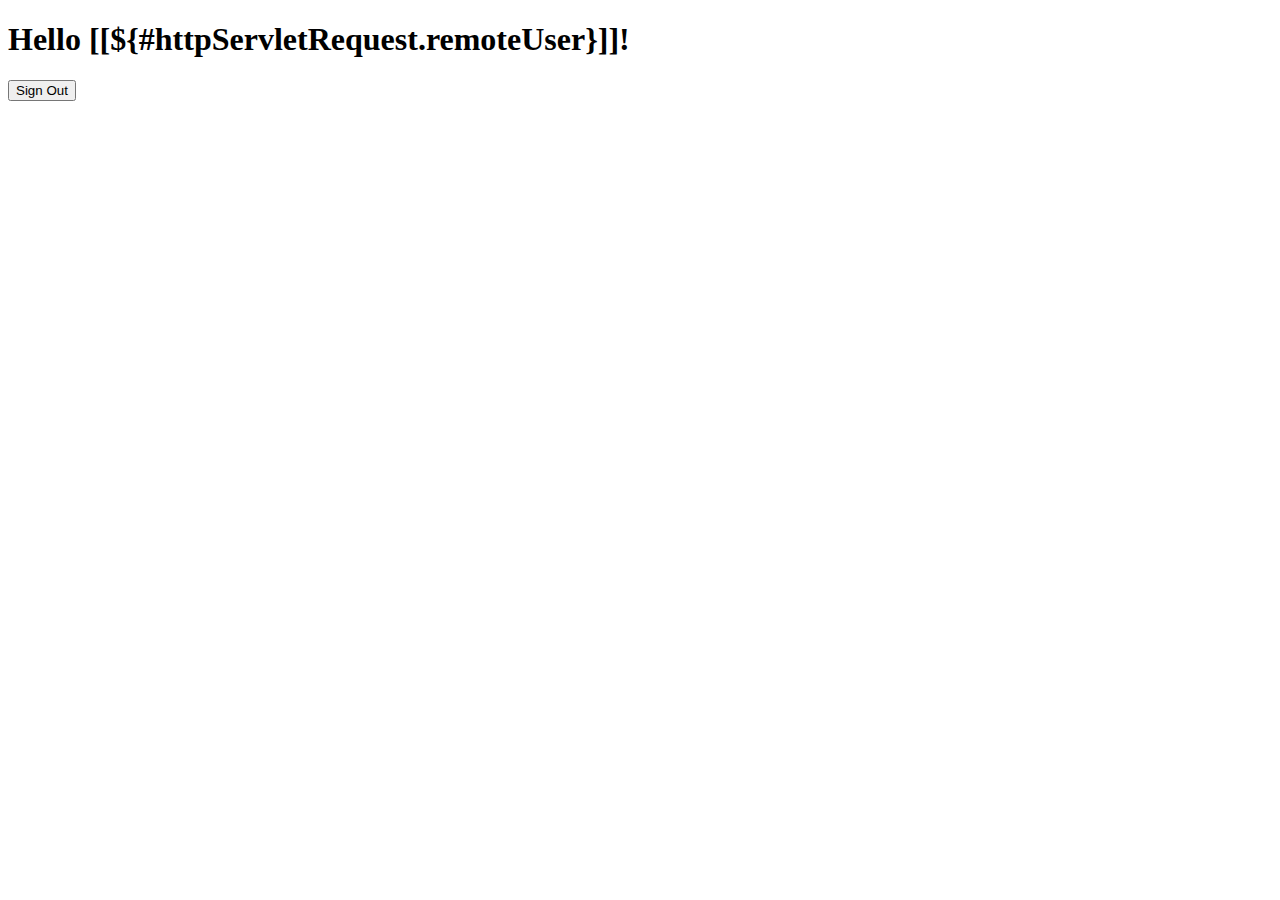
<file: target/classes/templates/hello.html>
<!DOCTYPE html>
<html xmlns="http://www.w3.org/1999/xhtml" xmlns:th="http://www.thymeleaf.org"
      xmlns:sec="http://www.thymeleaf.org/thymeleaf-extras-springsecurity3">
    <head>
        <title>Hello World!</title>
    </head>
    <body>
        <h1 th:inline="text">Hello [[${#httpServletRequest.remoteUser}]]!</h1>
        <form th:action="@{/logout}" method="post">
            <input type="submit" value="Sign Out"/>
        </form>
    </body>
</html>
</file>
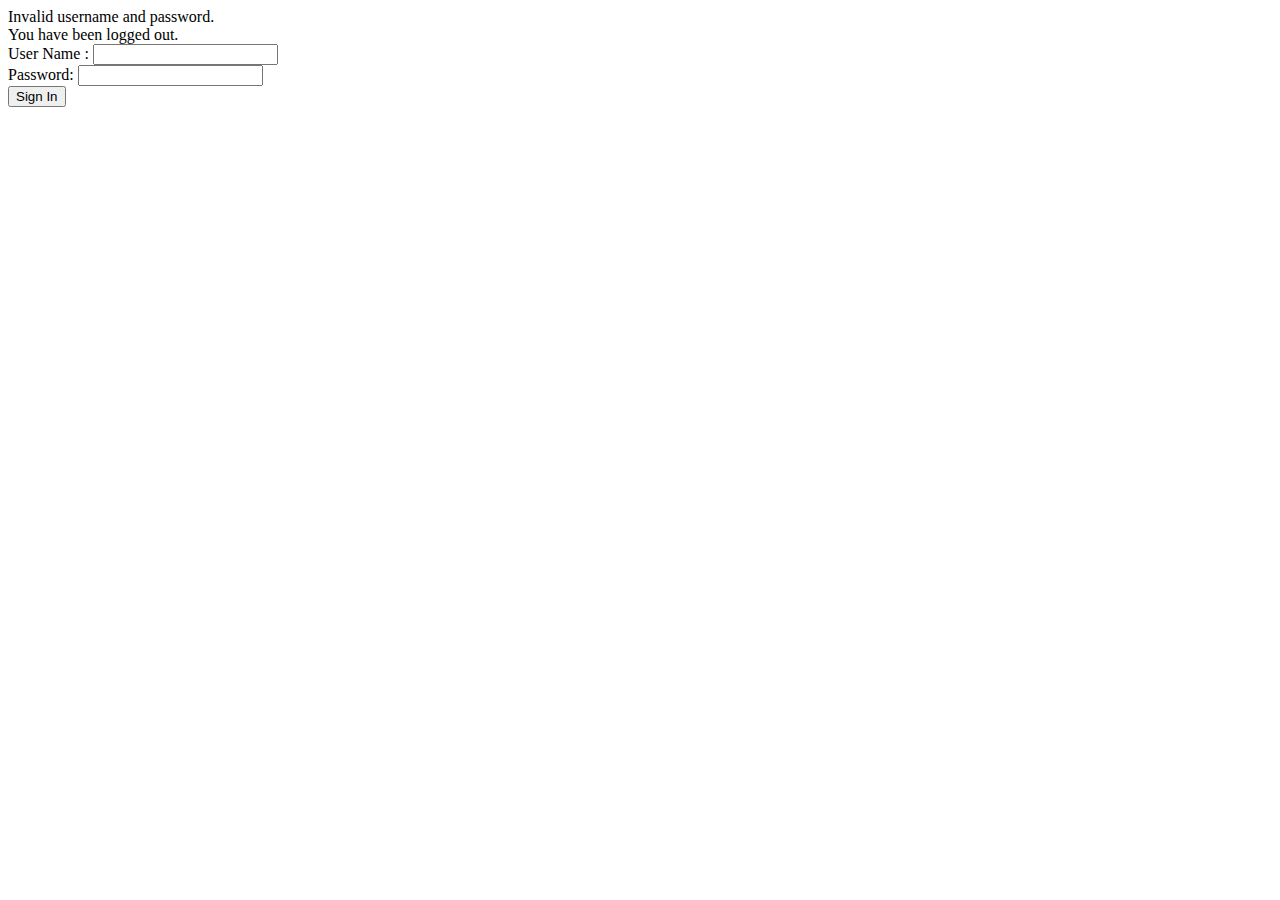
<file: target/classes/templates/login.html>
<!DOCTYPE html>
<html xmlns="http://www.w3.org/1999/xhtml"
	xmlns:th="http://www.thymeleaf.org"
	xmlns:sec="http://www.thymeleaf.org/thymeleaf-extras-springsecurity3">
<head>
<title>Spring Security Example</title>
</head>
<body>
	<div th:if="${param.error}">Invalid username and password.</div>
	<div th:if="${param.logout}">You have been logged out.</div>
	<form th:action="@{/login}" method="post">
		<div>
			<label> User Name : <input type="text" name="username" />
			</label>
		</div>
		<div>
			<label> Password: <input type="password" name="password" />
			</label>
		</div>
		<div>
			<input type="submit" value="Sign In" />
		</div>
	</form>
</body>
</html>
</file>
